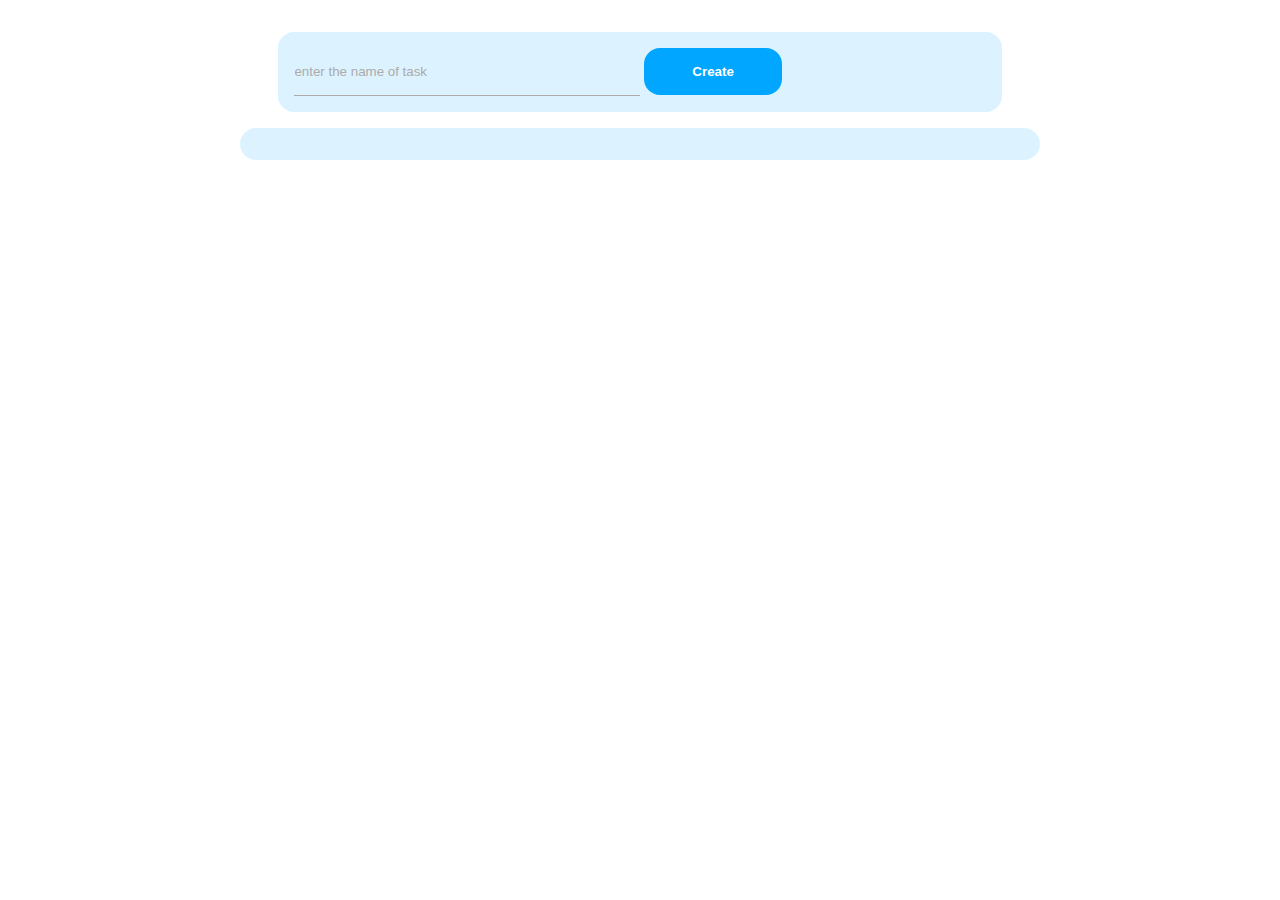
<file: index.html>
<!DOCTYPE html>
<html lang="en">

<head>
    <meta charset="UTF-8">
    <meta name="viewport" content="width=device-width, initial-scale=1.0">
    <title>To do list</title>
    <link rel="stylesheet" href="./style.css" />
</head>

<body>
    <div class="to-do-list">
        <div class="form">
            <input class="name" type="text" placeholder="enter the name of task" />
            <button class="add">Create</button>
        </div>

        <div class="cards">
          
        </div>
    </div>

    <script src="./js.js"></script>
</body>

</html>
</file>
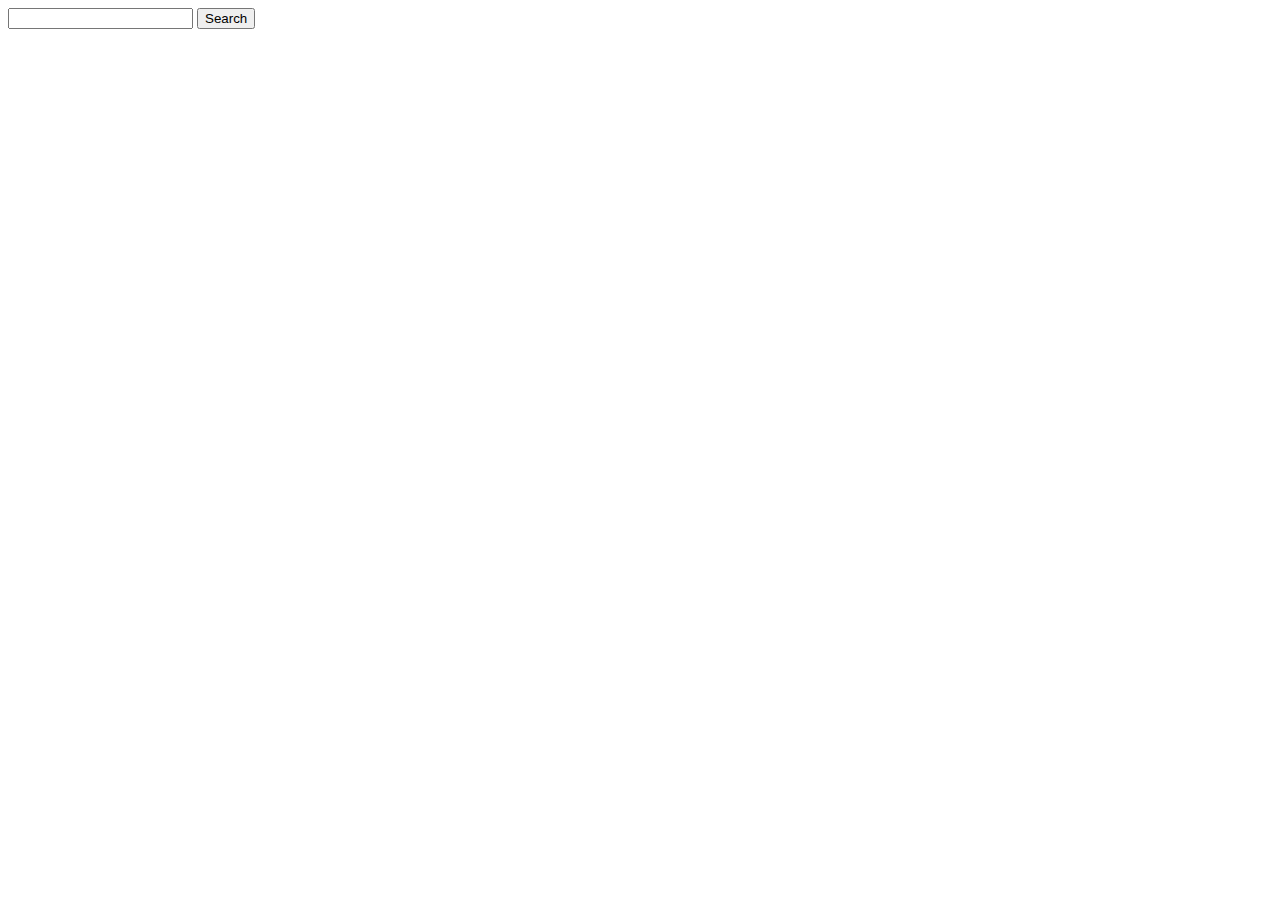
<file: indexApi.html>
<!DOCTYPE html>
<html lang="en">
<head>
    <meta charset="UTF-8">
    <meta name="viewport" content="width=device-width, initial-scale=1.0">
    <title>Document</title>
    <style>
        .item{
            border: 1px solid black;
            width: 20%;
            height: 400px;
        }
        .item img{
            width: 100%;
            height: 200px;
        }
    </style>
</head>
<body>
    <input type="search" class="search" />
    <button class="btn" >Search</button>
    <div class="cards"  style="display: flex; flex-wrap: wrap;  gap: 2rem" >
       
    </div>
    <script src="./jsApi.js" ></script>
</body>
</html>
</file>
<file: style.css>
*{
    padding: 0;
    margin: 0;
}
.to-do-list{
    width: 60%;
    margin: auto;
    padding: 1rem;
    margin-top: 1rem;
    display: flex;
    flex-direction: column;
    align-items: center;
}
.form{
    width: 90%;
    background-color: #00a6ff23;
    border-radius: 16px;
    padding: 1rem;
    

}
.name{
    border: none;
    border-bottom: 1px solid #acaaaa;
    width: 50%;
    background-color: transparent;
    color:black ;
    padding-bottom: 1rem;
}
.edit-input{
    border: none;
    border-bottom: 1px solid #acaaaa;
    width: 50%;
    background-color: transparent;
    color:black ;
    padding-bottom: 1rem;
}
.save{
    width: 20%;
    padding: 1rem;
    border: none;
    background-color: green;
    color: white;
    font-weight: 700;
    cursor: pointer;
    border-radius: 16px;
}
.none{
    display: none;
}
.show{
    display: flex;
}
.name::-webkit-input-placeholder{
    color: #acaaaa;
}
.add{
    width: 20%;
    padding: 1rem;
    border: none;
    background-color: #00a6ff;
    color: white;
    font-weight: 700;
    cursor: pointer;
    border-radius: 16px;
}
.add:hover{
    transform: scale(1.1);
    transition: 0.7s ease;
}

.cards{
    display: flex;
    flex-direction: column;
    gap: 1rem;
    width: 100%;
    background-color: #00a6ff23;
    border-radius: 16px;
    padding: 1rem;
    margin-top: 1rem;
}
.task{
    width: 80%;
    height: 120px;
    padding: 1rem;
    font-weight: 700;
    background-color: white;
    border-radius: 16px;
}

.btns{
    display: flex;
    gap: 1rem;
    padding-top: 1rem;
}
.del, .edit{
    border: none;
    color: white;
    font-weight: 600;
    border-radius: 1rem;
    cursor: pointer;
    padding: 1rem;
    width: 40%;
}
.del:hover, .edit:hover{
    transform: scale(1.1);
    transition: 0.7s ease;
}
.del{
    background-color: red;
}
.edit{
    background-color: green;
}
</file>
